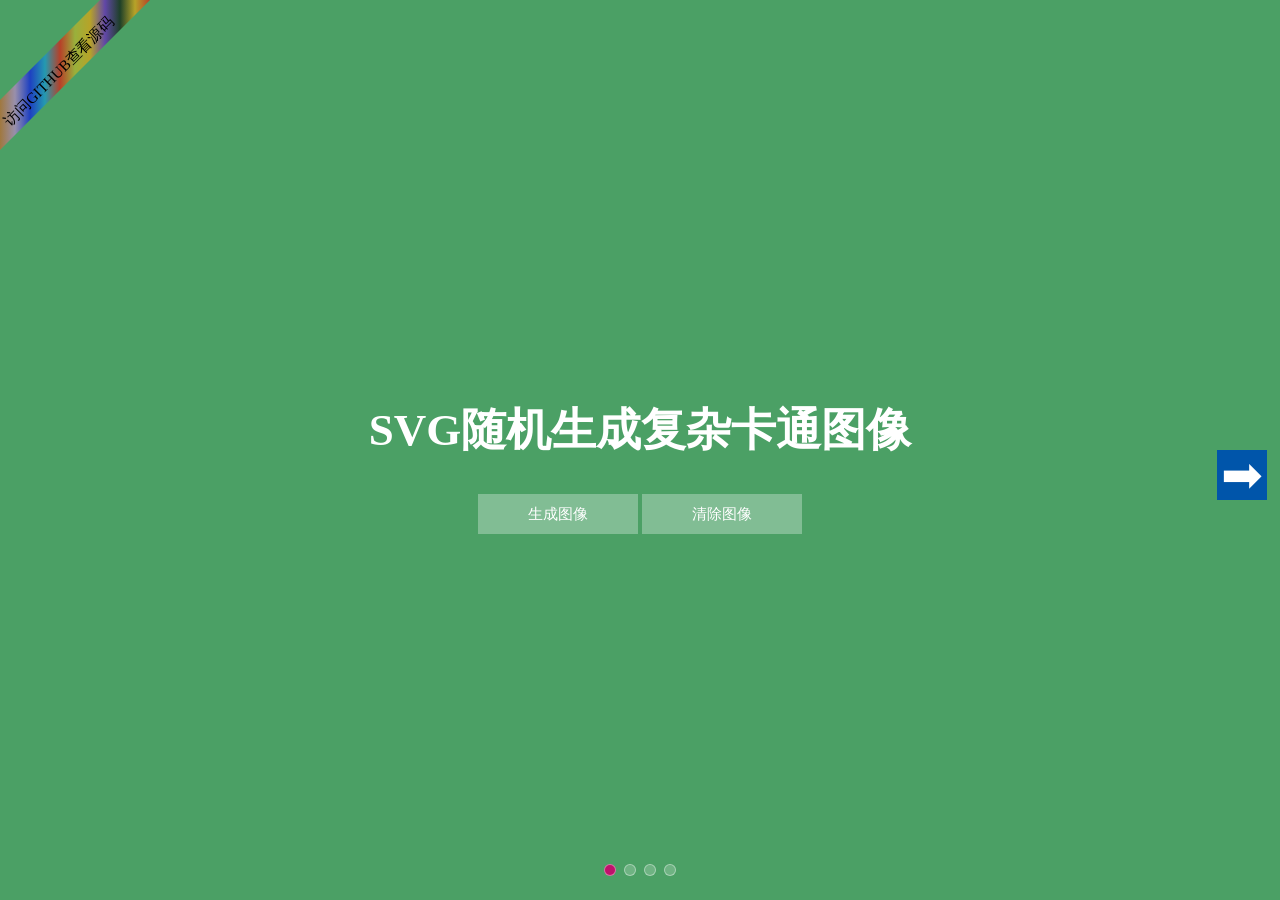
<file: index.html>
<!DOCTYPE html>
<html lang="en">
<head>
    <meta charset="UTF-8">
    <meta name="viewport" content="width=device-width, initial-scale=1, maximum-scale=1, user-scalable=no">
    <title>纯CSS,HTML实现轮播图-SVG动态生成卡通图像和简单图像</title>
    <meta name="keywords" Content="java,css,html,svg,自学开源,不使用框架,JAVA,CSS,HTML,SVG,每一行代码都有注释">
    <meta name="description" content="不使用任何框架,纯css,html实现轮播图,上一页,下一页,点击翻页,svg动态生成卡通图像和简单图像">
    <!-- 去掉默认浏览器的样式 -->
    <link href="normalize.css" rel="stylesheet">
    <style>
        /*隐藏默认的单选框,使用label代替*/
        input {
            display: none;
        }

        /* 四个轮播图,绝对定位后重合在一起,原来采用一行排列,移动距离轮播left: 300%，left: 200%，left: 100%,left: 0*/
        .slider {
            position: absolute;
            top: 0;
            left: 0;
            width: 100%;
            height: 100%;
            /*flex布局*/
            display: flex;
            align-items: center;
            justify-content: center;
            text-align: center;
            /* 利用背景颜色,进行变换*/
            transition: transform 800ms, background 800ms ease-in-out 1s;
            /*延迟一秒再过渡*/
            transition-delay: 1s;
            /*先X轴移动500px,再过渡到0px*/
            transform: translateX(-500px);
        }

        .slider h2 {
            color: #FFF;
            font-weight: 900;
            text-transform: uppercase;
            font-size: 45px;
            line-height: 120%;
        }

        .slider .button {
            color: #FFF;
            padding: 5px 50px;
            background: rgba(255, 255, 255, 0.3);
            text-decoration: none;
            opacity: 0;
            font-size: 15px;
            line-height: 30px;
            display: inline-block;
            transform: translateX(-500px);
        }

        .slider h2,
        .slider .button {
            transition: transform 800ms, opacity 800ms;
            transition-delay: 1s;
        }

        .slider-pagination {
            position: absolute;
            left: 0;
            bottom: 20px;
            width: 100%;
            text-align: center;
            z-index: 998;
        }

        .slider-pagination label {
            width: 10px;
            height: 10px;
            border-radius: 50%;
            display: inline-block;
            background: rgba(255, 255, 255, 0.2);
            margin: 0 2px;
            border: solid 1px rgba(255, 255, 255, 0.4);
            cursor: pointer;
        }

        .control {
            width: 50px;
            height: 50px;
            position: absolute;
            top: 50%;
            z-index: 998;
        }

        .control label {
            text-align: center;
            line-height: 50px;
            font-size: 50px;
            color: #ffffff;
            cursor: pointer;
            opacity: 1;
        }

        .tag {
            position: absolute;
            top: 0;
            left: 0;
            z-index: 999;
        }

        /*下一页按钮*/
        .next {
            right: 1%;
        }

        /*上一页按钮*/
        .previous {
            left: 1%;
        }

        /*默认隐藏上一页,下一页按钮*/
        .numb1, .numb2, .numb3, .numb4 {
            display: none;
        }

        /* 选中按钮时,显示当前页的上一页和下一页按钮,并增加颜色 */
        .slide-radio1:checked ~ .next .numb2,
        .slide-radio2:checked ~ .next .numb3,
        .slide-radio3:checked ~ .next .numb4,
        .slide-radio2:checked ~ .previous .numb1,
        .slide-radio3:checked ~ .previous .numb2,
        .slide-radio4:checked ~ .previous .numb3 {
            background-color: #0055aa;
            display: block;
        }

        /* 选中按钮时,给按钮增加颜色 */
        .slide-radio1:checked ~ .slider-pagination .page1,
        .slide-radio2:checked ~ .slider-pagination .page2,
        .slide-radio3:checked ~ .slider-pagination .page3,
        .slide-radio4:checked ~ .slider-pagination .page4 {
            background-color: #bf126b;
        }

        /* css3 根据背景颜色 过渡动画*/
        .slide-radio1:checked ~ .slider {
            background: #4ba065;
            /*先X轴移动500px,再过渡到0px*/
            transform: translateX(0px);
        }

        /* css3 根据背景颜色 过渡动画*/
        .slide-radio2:checked ~ .slider {
            background: #b35d57;
            /*先X轴移动500px,再过渡到0px*/
            transform: translateX(0px);
        }

        /* css3 根据背景颜色 过渡动画*/
        .slide-radio3:checked ~ .slider {
            background: #cd84da;
            /*先X轴移动500px,再过渡到0px*/
            transform: translateX(0px);
        }

        /* css3 根据背景颜色 过渡动画*/
        .slide-radio4:checked ~ .slider {
            background: #d95d24;
            /*先X轴移动500px,再过渡到0px*/
            transform: translateX(0px);
        }

        /* 选中按钮时,更改z-index,放到最上面,可以覆盖其他div*/
        .slide-radio1:checked ~ .slide1 {
            z-index: 989;
        }

        /* 选中按钮时,更改z-index,放到最上面,可以覆盖其他div*/
        .slide-radio2:checked ~ .slide2 {
            z-index: 989;
        }

        /* 选中按钮时,更改z-index,放到最上面,可以覆盖其他div*/
        .slide-radio3:checked ~ .slide3 {
            z-index: 989;
        }

        /* 选中按钮时,更改z-index,放到最上面,可以覆盖其他div*/
        .slide-radio4:checked ~ .slide4 {
            z-index: 989;
        }

        /* 选中按钮时 增加过渡效果*/
        .slide-radio1:checked ~ .slide1 h2,
        .slide-radio2:checked ~ .slide2 h2,
        .slide-radio3:checked ~ .slide3 h2,
        .slide-radio4:checked ~ .slide4 h2,
        .slide-radio1:checked ~ .slide1 .button,
        .slide-radio2:checked ~ .slide2 .button,
        .slide-radio3:checked ~ .slide3 .button,
        .slide-radio4:checked ~ .slide4 .button {
            /*先X轴移动500px,再过渡到0px*/
            transform: translateX(0);
            opacity: 1;
        }

        @media only screen and (max-width: 767px) {
            .slider div {
                font-size: 40px;
            }

            .slider > div {
                padding: 0 2%
            }

            .slider .button {
                padding: 20px 40px;
            }

            .slider-pagination label {
                width: 40px;
                height: 40px;
                border-radius: 50%;
                display: inline-block;
                background: rgba(255, 255, 255, 0.2);
                margin: 0 2px;
                border: solid 1px rgba(255, 255, 255, 0.4);
                cursor: pointer;
            }
        }
    </style>
    <script src="study-web-svg/cartoon-avatar/materials/mouth.js"></script>
    <script src="study-web-svg/cartoon-avatar/materials/accessories.js"></script>
    <script src="study-web-svg/cartoon-avatar/materials/clothes.js"></script>
    <script src="study-web-svg/cartoon-avatar/materials/eyebrows.js"></script>
    <script src="study-web-svg/cartoon-avatar/materials/eyes.js"></script>
    <script src="study-web-svg/cartoon-avatar/materials/hair.js"></script>
    <script src="study-web-svg/cartoon-avatar/materials/shirt.js"></script>
    <script src="study-web-svg/cartoon-avatar/materials/top.js"></script>
    <script>
        "use strict";
        const materials = {//卡通图svg元素
            mouthType: window.mouthTypes, //嘴巴
            eyeType: window.eyeTypes, //眼睛
            topType: window.topTypes, //卡通图整体
            clothesType: window.clothesType, //衣服
            eyebrowType: window.eyebrowTypes, //眉毛
            facialHairType: window.facialHairTypes, //胡须
            accessoriesType: window.accessoriesTypes, //眼镜
            graphicShirtType: window.GraphicShirtTypes, //图案衬衫
            hatColor: { //帽子颜色
                Black: "#262E33",
                Blue01: "#65C9FF",
                Blue02: "#5199E4",
                Blue03: "#25557C",
                Gray01: "#E6E6E6",
                Gray02: "#929598",
                Heather: "#3C4F5C",
                PastelBlue: "#B1E2FF",
                PastelGreen: "#A7FFC4",
                PastelOrange: "#FFDEB5",
                PastelRed: "#FFAFB9",
                PastelYellow: "#cece16",
                Pink: "#FF488E",
                Red: "#FF5C5C",
                White: "#d61717"
            },
            shirtColor: { //T恤衫颜色
                Black: "#262E33",
                Blue01: "#65C9FF",
                Blue02: "#5199E4",
                Blue03: "#25557C",
                Gray01: "#E6E6E6",
                Gray02: "#929598",
                Heather: "#3C4F5C",
                PastelBlue: "#B1E2FF",
                PastelGreen: "#A7FFC4",
                PastelOrange: "#FFDEB5",
                PastelRed: "#FFAFB9",
                PastelYellow: "#cece16",
                Pink: "#FF488E",
                Red: "#FF5C5C",
                White: "#d61717"
            },
            hairColor: { //头发颜色
                Auburn: "#A55728",
                Black: "#2C1B18",
                Blonde: "#B58143",
                BlondeGolden: "#D6B370",
                Brown: "#724133",
                BrownDark: "#4A312C",
                PastelPink: "#F59797",
                Platinum: "#ECDCBF",
                Red: "#C93305",
                SilverGray: "#E8E1E1"
            },
            facialHairColor: { //胡须颜色
                Auburn: "#A55728",
                Black: "#2C1B18",
                Blonde: "#B58143",
                BlondeGolden: "#D6B370",
                Brown: "#724133",
                BrownDark: "#4A312C",
                PastelPink: "#F59797",
                Platinum: "#ECDCBF",
                Red: "#C93305",
                SilverGray: "#E8E1E1"
            },
            skinColor: { //皮肤颜色
                Tanned: "#FD9841",
                Yellow: "#F8D25C",
                Pale: "#FFDBB4",
                Light: "#EDB98A",
                Brown: "#D08B5B",
                DarkBrown: "#AE5D29",
                Black: "#614335"
            }
        }
        const options = [];
        for (const optionName in materials) {
            //准备一个对象,存储数据,一个svg元素对象,对应大量的属性.
            let option = {
                name: optionName,
                values: []
            };
            const optionValues = materials[optionName];
            for (const optionValueKey in optionValues) {
                //检查对象是否有属性.
                if (optionValues.hasOwnProperty(optionValueKey)) {
                    option.values.push(optionValues[optionValueKey]);
                }
            }
            options.push(option);
        }

        //生成13个svg元素对象.
        function svgGenerate(uuid) {
            let option = {};
            let hash = uuid;
            //console.log(hash)
            // 循环13个svg元素,随机生成每一个部分.
            options.forEach(element => {
                //每8位截取一次,生成一次元素.
                let num = parseInt(hash.substring(0, 8), 16);
                //console.log(hash.substring(0, 8))
                //将16进制的4位数转成10进制的数字,用得到的num对元素的数量进行取余.
                let valueIndex = num % element.values.length;
                option[element.name] = element.values[valueIndex];
                hash = hash.substring(8);
            });
            //用13个svg元素,加上svg模板,生成一张卡通图像.
            return svgTemplate(option);
        }

        //生成一个长度等于4位的code.
        function S4() {
            // (1 + Math.random()) 结果是1点几数值,1点几*0x10000结果就是一个五位整数加小数的数值,
            // 再|0就是取整数,
            // 到这里就得到一个五位数数值了,再toString(16)就是换成五位数字符串,
            // 再substring(1)就是从第2个位置开始截取，最后就得到一个四位数的随机字符串.
            return (((1 + Math.random()) * 0x10000) | 0).toString(16).substring(1);
        }

        //生成一个长度4*26的code.(一个svg元素使用8位,13个元素),只要足够随机即可,这个随机算法比较差,测试用即可.
        function guid() {
            //生成4*26位16进制字符串.
            return (
                S4() + S4() + S4() + S4() + S4() + S4() + S4() + S4() + S4()
                + S4() + S4() + S4() + S4() + S4() + S4() + S4() + S4() + S4()
                + S4() + S4() + S4() + S4() + S4() + S4() + S4() + S4());
        }

        //生成卡通头像
        function createSvg() {
            //得到4*26位的长度code.
            let uuid = guid();
            //生成svg元素.
            let svg = svgGenerate(uuid);
            //创建一个div,插入svg元素.
            let span = window.document.createElement("span");
            //直接将svg元素插入div中,兼容性最好.
            span.innerHTML = `${svg}`;
            let main = document.getElementById("main");
            //添加div元素到main中.
            main.appendChild(span);
        }

        //清除卡通头像
        function clearSvg() {
            let main = document.getElementById("main");
            main.innerHTML = "";
        }

        //卡通图svg模板.
        function svgTemplate(option) {
            return `<svg width="120" height="120" viewBox="0 0 300 300" xmlns="http://www.w3.org/2000/svg" xmlns:xlink="http://www.w3.org/1999/xlink" style="--avataaar-hair-color:${option.hairColor}; --avataaar-facial-hair-color:${option.facialHairColor}; --avataaar-hat-color:${option.hatColor}; --avataaar-shirt-color:${option.shirtColor};">
            <defs> <!-- 背景圆形,半径的大小可以调整.与 stroke-width 配合使用.-->
            <circle id="path-1" cx="120" cy="120" r="125"></circle>
                <!-- 遮罩,主要是为了圆形背景使用,但是使用裁剪不太好使,需要进一步看看 -->
            <path d="M12,160 C12,226 65,280 132,280 C198,280 252,226 252,160 L264,160 L264,-1 L-3,-1 L-3,160 L12,160 Z" id="path-3"></path>
                <!-- 整个图像的轮廓. -->
            <path d="M124,144 L124,163 L128,163 L128,163 C167,163 200,195 200,235 L200,244 L0,244 L0,235 C-4,195 32,163 72,163 L72,163 L76,163 L76,144 C58,136 46,119 44,99 C38,99 34,94 34,88 L34,74 C34,68 38,63 44,62 L44,56 L44,56 C44,25 69,5 100,0 L100,0 L100,0 C130,-5 156,25 156,56 L156,62 C161,63 166,68 166,74 L166,88 C166,94 161,99 155,99 C153,119 141,136 124,144 Z" id="path-silhouette"></path>
            </defs>
            <g id="Avataaar" stroke="none" stroke-width="1" fill="none" fill-rule="evenodd">
            <g transform="translate(-825, -1100)" id="Avataaar/Circle">
            <g transform="translate(825, 1100)">
                <!-- 方形的框.height="245" 需要随时调整. -->
            <!--
            <g id="Square" transform="translate(12, 40)">
            <g id="Color/Palette/Blue-01" mask="url(#mask-2)" fill="#65C9FF">
            <rect id="🖍Color" x="0" y="0" width="240" height="245" stroke="red" fill="#e1e89d" stroke-width="10" stroke-opacity="0.6" fill-opacity="0.6"></rect>
            </g>
            </g>
            <g id="Avataaar" stroke-width="1" fill-rule="evenodd" fill="black">
            -->
                <!-- 圆形的框. -->

            <g id="Circle" transform="translate(12, 40)">
            <use id="Circle-Background" stroke="red" fill="#e1e89d" stroke-width="10" stroke-opacity="0.6" fill-opacity="0.6"  xlink:href="#path-1" ></use>
            </g>
            <mask id="mask-4" fill="white"><use xlink:href="#path-3"></use></mask>
            <g id="Avataaar" fill="black" mask="url(#mask-4)">

                <!-- stroke-width="1" fill-rule="evenodd"-->
                <!-- 身体部分 -->
            <g id="Body" transform="translate(32, 36)">
                <!-- 使用轮廓,遮罩脖子和下巴连接处增加一点阴影. -->
            <mask id="mask-silhouette" fill="white"><use xlink:href="#path-silhouette"></use></mask>
                <!-- 复制轮廓,更改皮肤颜色. -->
            <use fill="${option.skinColor}" xlink:href="#path-silhouette"></use>
                <!-- 脖子和下巴连接处增加一点阴影. -->
            <path d="M156,79 L156,102 C156,132 130,158 100,158 C69,158 44,132 44,102 L44,79 L44,94 C44,124 69,150 100,150 C130,150 156,124 156,94 L156,79 Z" id="Neck-Shadow" fill-opacity="0.1" fill="#000000" mask="url(#mask-silhouette)"></path>
            </g>
                <!-- 其他部分 -->
            <svg>${option.mouthType}</svg>
            <svg>${option.eyeType}</svg>
            <svg>${option.topType}</svg>
            <svg>${option.clothesType}</svg>
            <svg>${option.eyebrowType}</svg>
            <svg>${option.facialHairType}</svg>
            <svg>${option.accessoriesType}</svg>
            <svg>${option.graphicShirtType}</svg>
            </g>
            </g>
            </g>
            </g>
            </svg>`
        }
    </script>
</head>
<body>
<!-- 网页左上角的tag,用来连接到外部URL.-->
<div class="tag">
    <svg width="400" height="400" viewBox="0 0 400 400" xmlns="http://www.w3.org/2000/svg"
         xmlns:xlink="http://www.w3.org/1999/xlink">

        <defs>
            <linearGradient id="orange_red" x1="0%" y1="0%" x2="100%" y2="0%">
                <stop offset="0%" stop-color="#d95d24"/>
                <stop offset="10%" stop-color="#cd84da"/>
                <stop offset="20%" stop-color="blue"/>
                <stop offset="30%" stop-color="#0A96E3"/>
                <stop offset="40%" stop-color="red"/>
                <stop offset="50%" stop-color="#cdbb20"/>
                <stop offset="60%" stop-color="orange"/>
                <stop offset="70%" stop-color="#700cd4"/>
                <stop offset="80%" stop-color="black"/>
                <stop offset="90%" stop-color="orange"/>
                <stop offset="100%" stop-color="red"/>
            </linearGradient>
        </defs>
        <a xlink:href="https://github.com/sanshiwu" target="_blank">
            <path fill-opacity="0.6" id="path" d="M 0,150 0,100 100,0 150,0" fill="url(#orange_red)"/>
            <path id="path1" d="M 10,125 125,10"/>
            <text>
                <animateMotion dur="5s" repeatCount="indefinite" from="0" to="100" path="M 0,2 2,0"/>
                <textPath fill-opacity="1" font-size="15"
                          xmlns:xlink="http://www.w3.org/1999/xlink" xlink:href="#path1">
                    访问GITHUB查看源码
                </textPath>
            </text>
        </a>
    </svg>
</div>
<div class="css-slider-wrapper">
    <!-- 4个单选框 默认选中第一个-->
    <input type="radio" name="slider" class="slide-radio1" checked id="slider_1">
    <input type="radio" name="slider" class="slide-radio2" id="slider_2">
    <input type="radio" name="slider" class="slide-radio3" id="slider_3">
    <input type="radio" name="slider" class="slide-radio4" id="slider_4">
    <!-- 控制4个单选框点击 -->
    <div class="slider-pagination">
        <label for="slider_1" class="page1"></label>
        <label for="slider_2" class="page2"></label>
        <label for="slider_3" class="page3"></label>
        <label for="slider_4" class="page4"></label>
    </div>
    <!-- 控制 下一页 -->
    <div class="next control">
        <label for="slider_1" class="numb1">➡</label>
        <label for="slider_2" class="numb2">➡</label>
        <label for="slider_3" class="numb3">➡</label>
        <label for="slider_4" class="numb4">➡</label>
    </div>
    <!-- 控制 上一页 -->
    <div class="previous control">
        <label for="slider_1" class="numb1">⬅</label>
        <label for="slider_2" class="numb2">⬅</label>
        <label for="slider_3" class="numb3">⬅</label>
        <label for="slider_4" class="numb4">⬅</label>
    </div>
    <!-- 第1页显示的内容 -->
    <div class="slider slide1">
        <span id="main" style="position: absolute;left: 0;top: 0;"></span>
        <div>
            <h2>SVG随机生成复杂卡通图像</h2>
            <a href="#" class="button" onclick="createSvg()">生成图像</a>
            <a href="#" class="button" onclick="clearSvg()">清除图像</a>
        </div>
    </div>
    <!-- 第2页显示的内容 -->
    <div class="slider slide2">
        <div>
            <h2>SVG随机生成图像</h2>
            <a href="https://www.sanshiwu.com/study-web-svg/cartoon-avatar/simple.html" target="_blank"
               class="button">简单图像在线DEMO</a>
            <a href="https://www.sanshiwu.com/study-web-svg/cartoon-avatar/complex.html" target="_blank"
               class="button">复杂卡通图像在线DEMO</a>
        </div>
    </div>
    <!-- 第3页显示的内容 -->
    <div class="slider slide3">
        <div>
            <h2>SVG图像在线编辑</h2>
            <a href="https://www.sanshiwu.com/online.html" target="_blank" class="button">STAR</a>
        </div>
    </div>
    <!-- 第4页显示的内容 -->
    <div class="slider slide4">
        <div>
            <h2>访问GITHUB</h2>
            <a href="https://github.com/sanshiwu" target="_blank" class="button">GITHUB</a>
        </div>
    </div>
</div>
</body>
</html>
</file>
